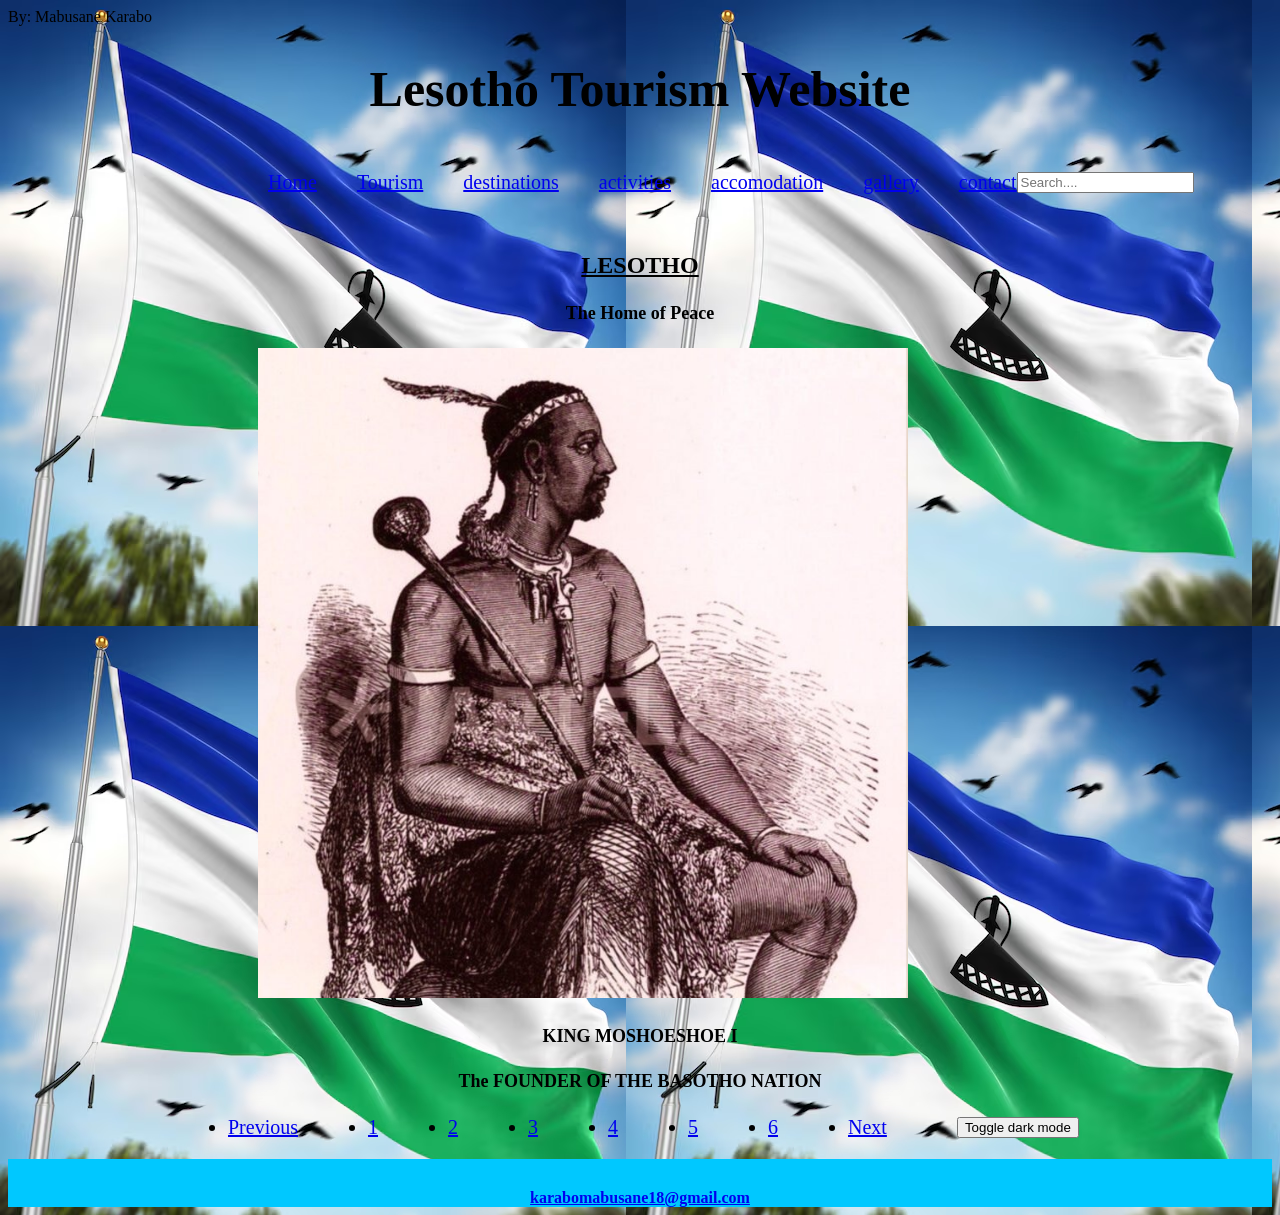
<file: index.html>
<!DOCTYPE html>
<html lang="en">
    <header>By: Mabusane Karabo</header>
<head>
    <link rel="stylesheet" href="style.css">
    <meta charset="UTF-8">
    <meta name="viewport" content="width, initial-scale=1.0">
    <title>Tourism</title>
    <h1 class="eleven">Lesotho Tourism Website</h1>
</head>
<body class="one">
    <main>
        <nav>
            <li class="six">
                <ul><a href="index.html">Home</a></ul>
                <ul><a href="Tourism.html">Tourism</a></ul>
                <ul><a href="destinations.html">destinations</a></ul>
                <ul><a href="activities.html">activities</a></ul>
                <ul><a href="accomodation.html">accomodation</a></ul>
                <ul><a href="gallery.html">gallery</a></ul>
                <ul><a href="contact.html">contact</a></ul>
                <input type="search" formmethod="get" id="src" placeholder="Search....">
            </li><br>
        </nav>
        <article>
            <h2 class="kings">LESOTHO</h2>
            <p class="kings"><h4>The Home of Peace</h4></p>
            <aside>
                <img class="king" src="moshoeshoe.jpg" alt="KING LETSIE III" width="900px">
                <p class="kings"><h4>KING MOSHOESHOE I</h4></p>
                <p class="kings"><h4>The FOUNDER OF THE BASOTHO NATION</h4></p>
            </aside>
        </article>
    </main>
    <ul class="pagination">
        <li class="page-item"><a class="page-link" href="index.html">Previous</a></li>
        <li class="page-item"><a class="page-link" href="index.html">1</a></li>
        <li class="page-item"><a class="page-link" href="Tourism.html">2</a></li>
        <li class="page-item"><a class="page-link" href="destinations.html">3</a></li>
        <li class="page-item"><a class="page-link" href="accomodation.html">4</a></li>
        <li class="page-item"><a class="page-link" href="gallery.html">5</a></li>
        <li class="page-item"><a class="page-link" href="contact.html">6</a></li>
        <li class="page-item"><a class="page-link" href="Tourism.html">Next</a></li>
        <button onclick="darkmode()">Toggle dark mode</button>
    </ul>
    <script src="script.js"></script>
</body>
<footer><a href="karabomabusane18@gmail.com">karabomabusane18@gmail.com</a></footer>
</html>
</file>
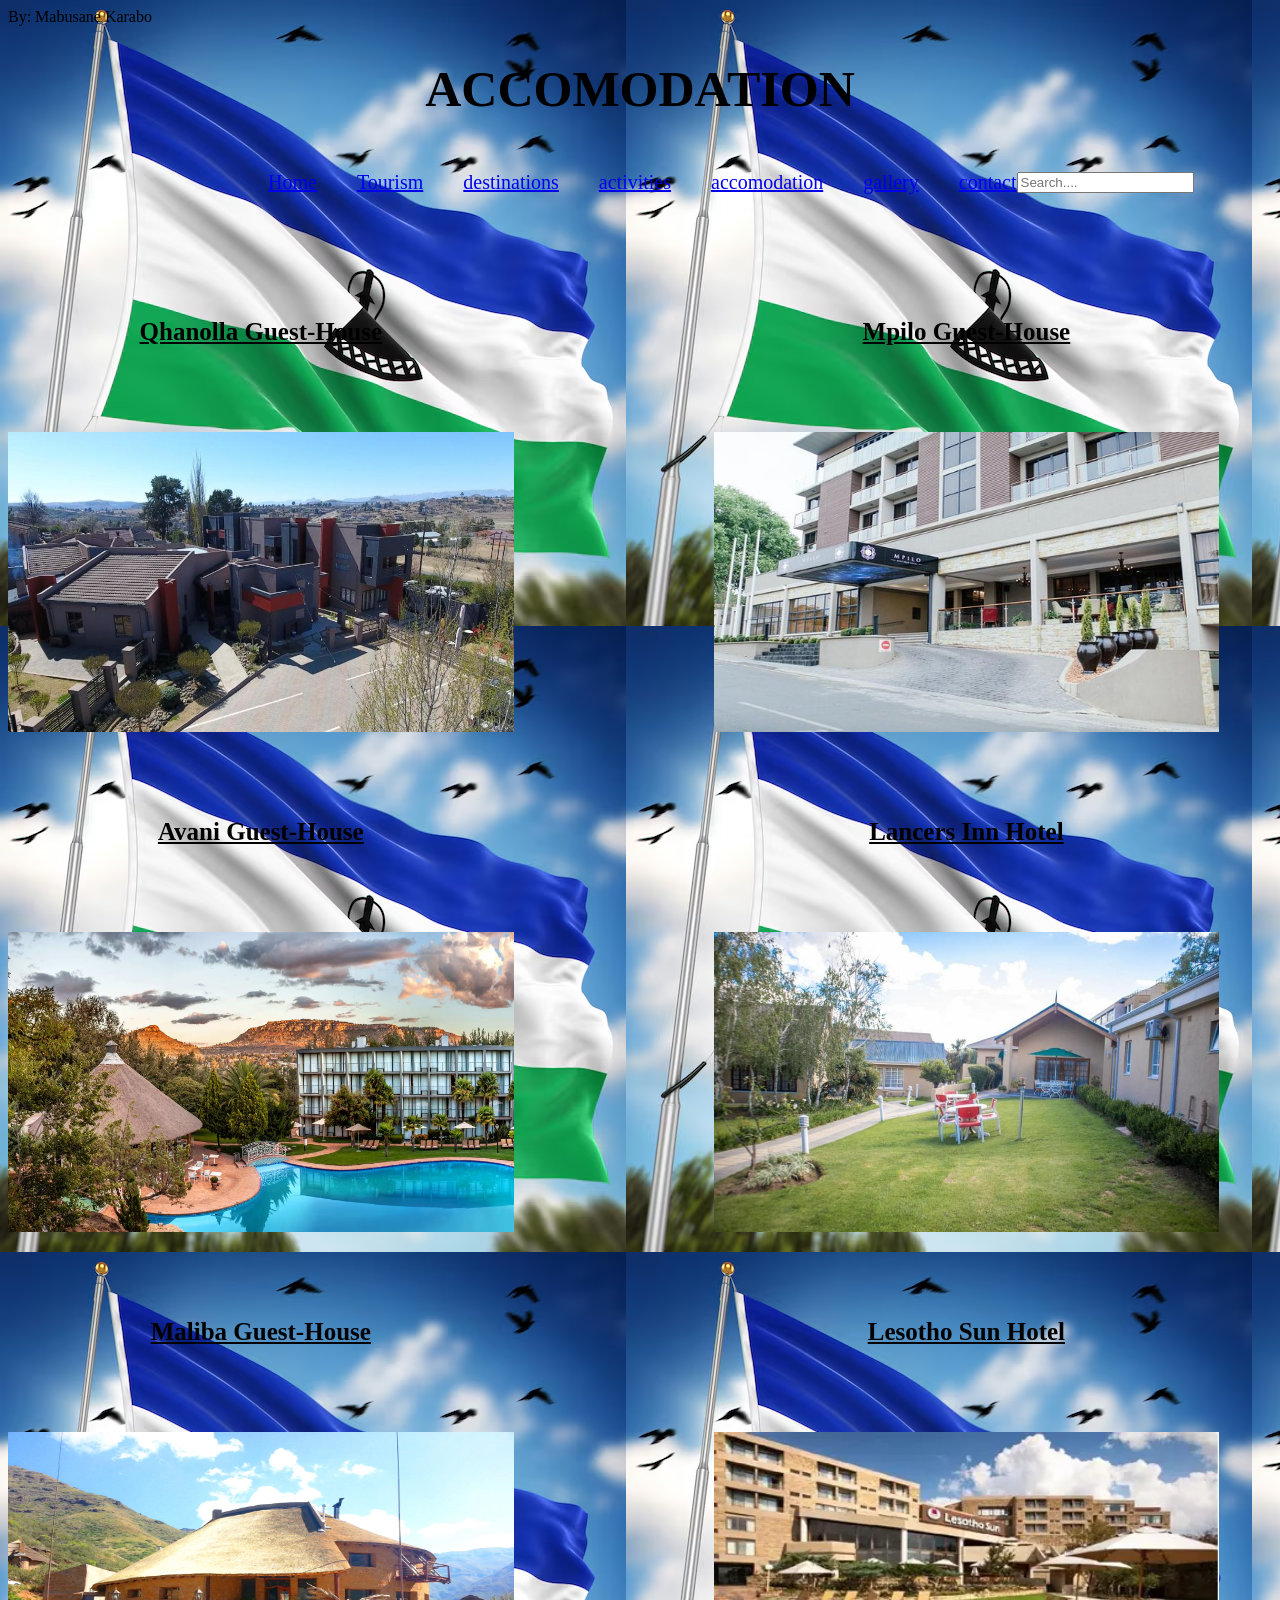
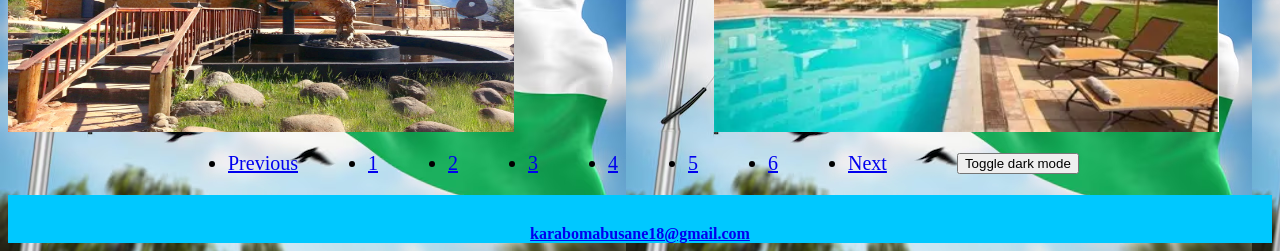
<file: accomodation.html>
<!DOCTYPE html>
<html lang="en">
    <header>By: Mabusane Karabo</header>
<head>
    <link rel="stylesheet" href="style.css">
    <meta charset="UTF-8">
    <meta name="viewport" content="width, initial-scale=1.0">
    <title>Tourism</title>
    <h1 class="twofour">ACCOMODATION</h1>
</head>
<body>
    <main>
        <nav>
            <li class="six">
                <ul><a href="index.html">Home</a></ul>
                <ul><a href="Tourism.html">Tourism</a></ul>
                <ul><a href="destinations.html">destinations</a></ul>
                <ul><a href="activities.html">activities</a></ul>
                <ul><a href="accomodation.html">accomodation</a></ul>
                <ul><a href="gallery.html">gallery</a></ul>
                <ul><a href="contact.html">contact</a></ul>
                <input type="search" formmethod="get" id="src" placeholder="Search....">
            </li><br>
        </nav>
        <div class="card2">
            <p class="container2">Qhanolla Guest-House<br>
            </p>
            <p class="container2">Mpilo Guest-House<br>
            </p>
        </div>
        <div class="card3">
            <p class="container3"><img src="Qhanolla.jpg" height="300px" width="100%"><br>
            </p>
            <p class="container3"><img src="mpilo.jpg" height="300px" width="100%"><br>
            </p>
        </div>
        <div class="card2">
            <p class="container2">Avani Guest-House<br>
            </p>
            <p class="container2">Lancers Inn Hotel<br>
            </p>
        </div>
        <div class="card3">
            <p class="container3"><img src="Avani.jpg" height="300px" width="100%"><br>
            </p>
            <p class="container3"><img src="lancers.jpg" height="300px" width="100%"><br>
            </p>
        </div>
        <div class="card2">
            <p class="container2">Maliba Guest-House<br>
            </p>
            <p class="container2">Lesotho Sun Hotel<br>
            </p>
        </div>
        <div class="card3">
            <p class="container3"><img src="maliba-guesthouse.jpg" height="300px" width="100%"><br>
            </p>
            <p class="container3"><img src="lesotho-sun.webp" height="300px" width="100%"><br>
            </p>
        </div>
    </main>
    <ul class="pagination">
        <li class="page-item"><a class="page-link" href="activities.html">Previous</a></li>
        <li class="page-item"><a class="page-link" href="index.html">1</a></li>
        <li class="page-item"><a class="page-link" href="Tourism.html">2</a></li>
        <li class="page-item"><a class="page-link" href="destinations.html">3</a></li>
        <li class="page-item"><a class="page-link" href="accomodation.html">4</a></li>
        <li class="page-item"><a class="page-link" href="gallery.html">5</a></li>
        <li class="page-item"><a class="page-link" href="contact.html">6</a></li>
        <li class="page-item"><a class="page-link" href="gallery.html">Next</a></li>
        <button onclick="darkmode()">Toggle dark mode</button>
    </ul>
    <script src="script.js"></script>
</body>
<footer><a href="karabomabusane18@gmail.com">karabomabusane18@gmail.com</a></footer>
</html>
</file>
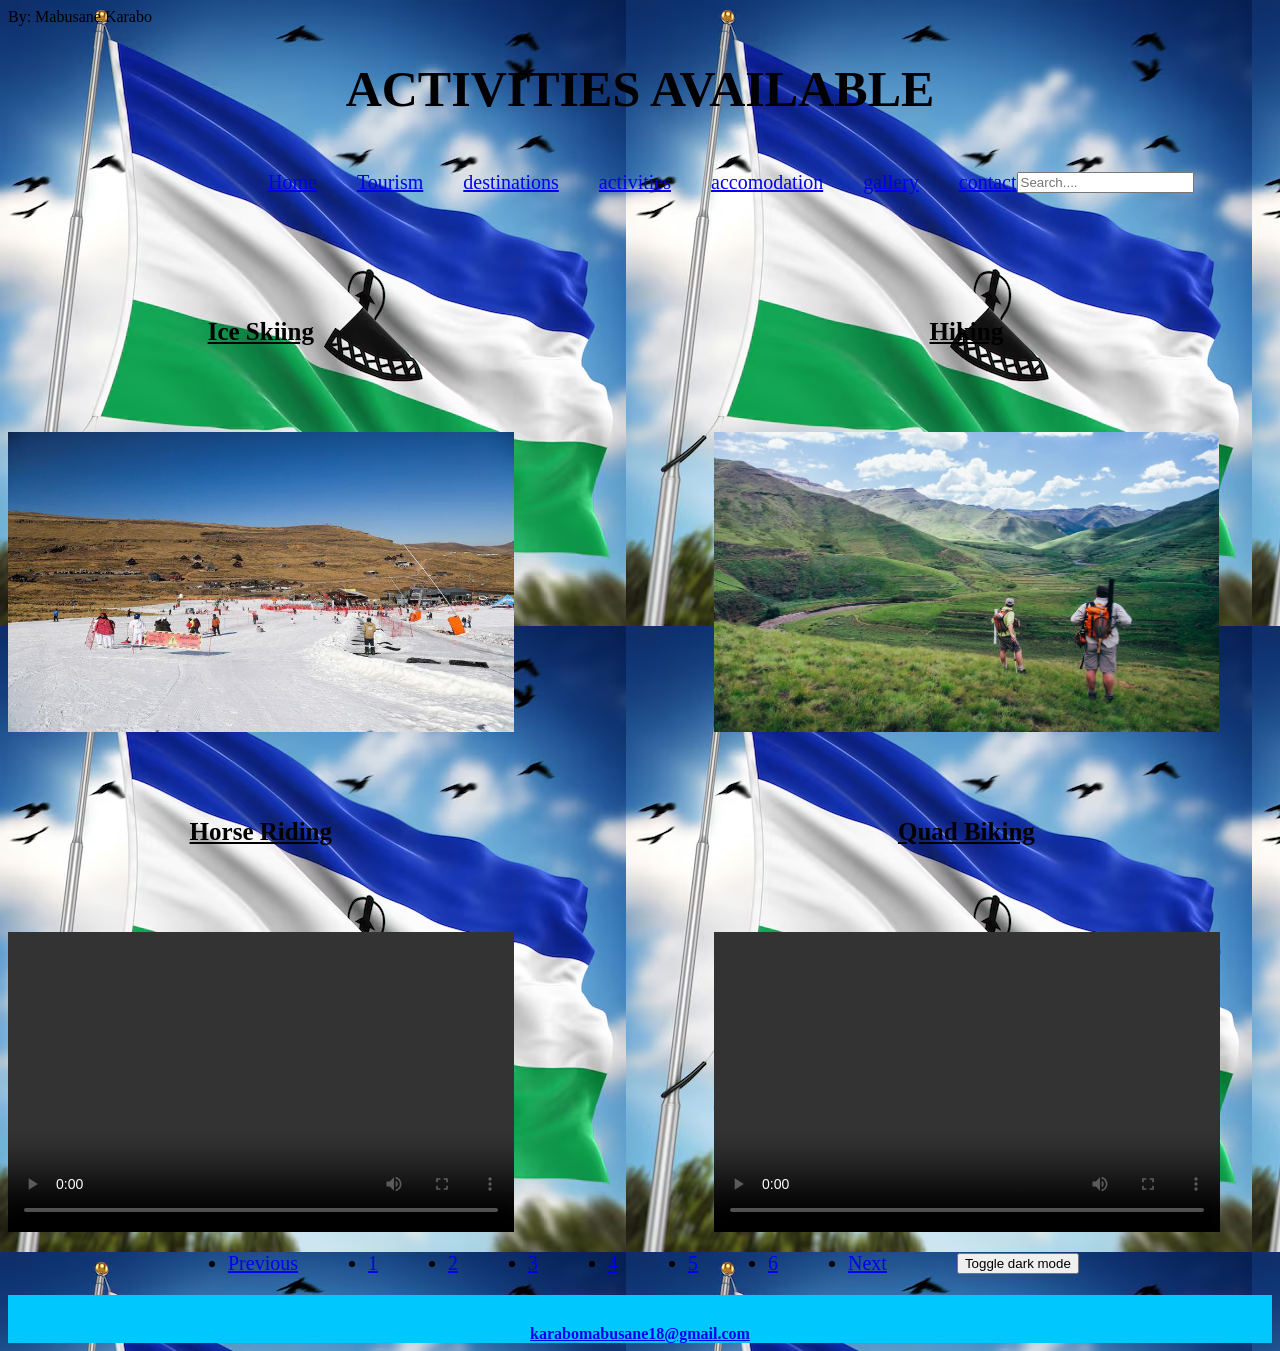
<file: activities.html>
<!DOCTYPE html>
<html lang="en">
    <header>By: Mabusane Karabo</header>
<head>
    <link rel="stylesheet" href="style.css">
    <meta charset="UTF-8">
    <meta name="viewport" content="width, initial-scale=1.0">
    <title>Tourism</title>
    <h1 class="twoone">ACTIVITIES AVAILABLE</h1>
</head>
<body>
    <main>
        <nav>
            <li class="six">
                <ul><a href="index.html">Home</a></ul>
                <ul><a href="Tourism.html">Tourism</a></ul>
                <ul><a href="destinations.html">destinations</a></ul>
                <ul><a href="activities.html">activities</a></ul>
                <ul><a href="accomodation.html">accomodation</a></ul>
                <ul><a href="gallery.html">gallery</a></ul>
                <ul><a href="contact.html">contact</a></ul>
                <input type="search" formmethod="get" id="src" placeholder="Search....">
            </li><br>
        </nav>
        <div class="card2">
            <p class="container2">Ice Skiing<br>
            </p>
            <p class="container2">Hiking<br>
            </p>
        </div>
        <div class="card3">
            <p class="container3"><img src="skiing.jpg" height="300px" width="100%"><br>
            </p>
            <p class="container3"><img src="hiking.jpg" height="300px" width="100%"><br>
            </p>
        </div>
        <div class="card2">
            <p class="container2">Horse Riding<br>
            </p>
            <p class="container2">Quad Biking<br>
            </p>
        </div>
        <div class="card3">
            <p class="container3">
                <video controls height="300px" width="100%">
                    <source src="Horse-Riding.mp4" type="video/mp4">
                </video><br>
            </p>
            <p class="container3">
                <video controls height="300px" width="100%">
                    <source src="Quad-Biking.mp4" type="video/mp4">
                </video><br>
            </p>
        </div>
    </main>
    <ul class="pagination">
        <li class="page-item"><a class="page-link" href="destinations.html">Previous</a></li>
        <li class="page-item"><a class="page-link" href="index.html">1</a></li>
        <li class="page-item"><a class="page-link" href="Tourism.html">2</a></li>
        <li class="page-item"><a class="page-link" href="destinations.html">3</a></li>
        <li class="page-item"><a class="page-link" href="accomodation.html">4</a></li>
        <li class="page-item"><a class="page-link" href="gallery.html">5</a></li>
        <li class="page-item"><a class="page-link" href="contact.html">6</a></li>
        <li class="page-item"><a class="page-link" href="accomodation.html">Next</a></li>
        <button onclick="darkmode()">Toggle dark mode</button>
    </ul>
    <script src="script.js"></script>
</body>
<footer><a href="karabomabusane18@gmail.com">karabomabusane18@gmail.com</a></footer>
</html>
</file>
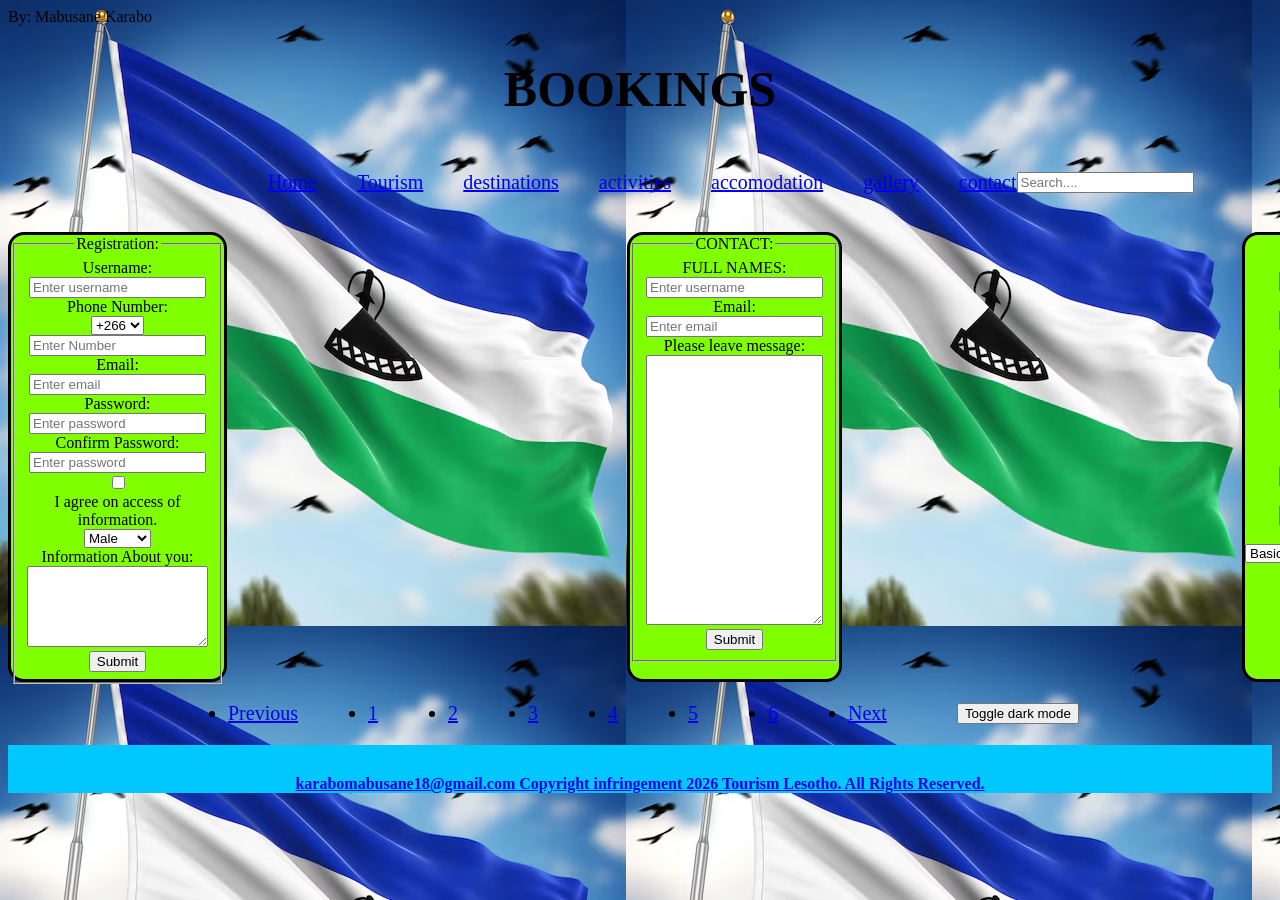
<file: contact.html>
<!DOCTYPE html>
<html lang="en">
    <header>By: Mabusane Karabo</header>
<head>
    <link rel="stylesheet" href="style.css">
    <meta charset="UTF-8">
    <meta name="viewport" content="width, initial-scale=1.0">
    <title>Tourism</title>
    <h1 class="twenty">BOOKINGS</h1>
</head>
<body>
    <main>
        <nav>
            <li class="six">
                <ul><a href="index.html">Home</a></ul>
                <ul><a href="Tourism.html">Tourism</a></ul>
                <ul><a href="destinations.html">destinations</a></ul>
                <ul><a href="activities.html">activities</a></ul>
                <ul><a href="accomodation.html">accomodation</a></ul>
                <ul><a href="gallery.html">gallery</a></ul>
                <ul><a href="contact.html">contact</a></ul>
                <input type="search" formmethod="get" id="src" placeholder="Search....">
            </li><br>
        </nav>
        <div class="forty">
            <form name="myForm" action="/action_page.php" onsubmit="return validateForm()" method="post">
                <fieldset>
                    <legend>Registration:</legend>
                    <div class="mb-3 mt-3">
                        <label for="uname" class="form-label">Username:</label><br>
                        <input type="text" class="form-control" id="uname" placeholder="Enter username" name="uname" required><br>
                    </div>
                    <div class="mb-3 mt-3">
                        <label for="number" class="form-label">Phone Number:</label><br>
                        <select class="form-select">
                        <option>+266</option>
                        <option>+27</option>
                        <input type="number" class="form-control" id="number" placeholder="Enter Number" name="number" required><br>
                    </div>
                    <div class="mb-3 mt-3">
                        <label for="email" class="form-label">Email:</label><br>
                        <input type="email" class="form-control" id="email" placeholder="Enter email" name="email"><br>
                    </div>
                    <div class="mb-3">
                        <label for="pwd" class="form-label">Password:</label><br>
                        <input type="password" class="form-control" id="pwd" placeholder="Enter password" name="pswd" minlength="8" required><br>
                    </div>
                    <div class="mb-3">
                        <label for="pwd" class="form-label">Confirm Password:</label><br>
                        <input type="password" class="form-control" id="pwd" placeholder="Enter password" name="pswd" minlength="8" required><br>
                    </div>
                    <div class="form-check mb-3">
                        <input class="form-check-input" type="checkbox" id="myCheck" name="remember" required><br>
                        <label class="form-check-label" for="myCheck">I agree on access of information.</label><br>
                    </div>
                    <select class="form-select">
                        <option>Male</option>
                        <option>Female</option>
                    </select><br>
                    <label for="comment">Information About you:</label><br>
                    <textarea class="form-control" rows="5" id="comment" name="text"></textarea><br>
                    <button type="submit" formmethod="post" onclick="submit()" class="btn btn-warning">Submit</button><br>
                </fieldset>
            </form>
            <form name="myForm" action="/action_page.php" onsubmit="return validateForm()" method="post">
                <fieldset>
                    <legend>CONTACT:</legend>
                    <div class="mb-3 mt-3">
                        <label for="uname" class="form-label">FULL NAMES:</label><br>
                        <input type="text" class="form-control" id="uname" placeholder="Enter username" name="uname" required><br>
                    </div>
                    <div class="mb-3 mt-3">
                        <label for="email" class="form-label">Email:</label><br>
                        <input type="email" class="form-control" id="email" placeholder="Enter email" name="email"><br>
                    </div>
                    <label for="comment">Please leave message:</label><br>
                    <textarea class="form-control1" rows="5" id="comment" name="text" required></textarea><br>
                    <button type="submit" class="btn btn-warning">Submit</button><br>
                </fieldset>
            </form>
            <form name="myForm" action="/action_page.php" onsubmit="return validateForm()" method="post">
                <legend>BOOKINGS:</legend>
                <label for="fullname">FULL NAMES:</label>
                <br>

                <input type="text" id="fullname" name="fullname" placeholder="e.g Mary Jones">
                <br>
                
                <label for="location">LOCATION:</label>
                <br>

                <input type="text" id="location"name="location"placeholder="e.g Lesotho">
                <br>

                
                <label for="accommodation">ACCOMMODATION:</label>
                <br>

                <input type="text" id="accommodation" name="accommodation" placeholder="e.g Lancers Inn">
                <br>

                
                <label for="cell">CELL NUMBER:</label>
                <br>

                <input id="cell"  placeholder="e.g +266...">
                <br>

                
                <label for="checkin">CHECK IN:</label>
                <br>

                <input type="date" id="checkin">
                <br>

                
                <label for="guests">GUESTS:</label>
                <br>

                <input type="number"id="guests" placeholder="number" oninput="calculateFullPrice()">
                <br>
                
                <label for="nights">NIGHTS:</label>
                <br>

                <input type="number"id="nights" placeholder="nights to stay" oninput="calculateFullPrice()">
                <br>
                
                <label for="roomchoice">ROOM CHOICE:</label>
                <br>

                <select id="roomchoice"name="roomchoice"onchange="calculateFullPrice()">
                    <option value="300">
                        Basic (LSL 300 per guest per night)
                    </option>
                    <option value="500">
                        Proficient (LSL 500 per guest per night)
                    </option>
                    <option value="900">
                        Advanced (LSL 900 per guest per night)
                    </option>
                </select>
                <br>

                <h4>
                    Total: M<span id="total">300</span>
                </h4>
                <br>
                <button type="submit">SUBMIT BOOKING</button>
            </form>
        </div>
    </main>    
</body>
</html> 
    <ul class="pagination">
        <li class="page-item"><a class="page-link" href="gallery.html">Previous</a></li>
        <li class="page-item"><a class="page-link" href="index.html">1</a></li>
        <li class="page-item"><a class="page-link" href="Tourism.html">2</a></li>
        <li class="page-item"><a class="page-link" href="destinations.html">3</a></li>
        <li class="page-item"><a class="page-link" href="accomodation.html">4</a></li>
        <li class="page-item"><a class="page-link" href="gallery.html">5</a></li>
        <li class="page-item"><a class="page-link" href="contact.html">6</a></li>
        <li class="page-item"><a class="page-link" href="contact.html">Next</a></li>
        <button onclick="darkmode()">Toggle dark mode</button>
    </ul>
    <script src="script.js"></script>
</body>
<footer><a href="karabomabusane18@gmail.com">karabomabusane18@gmail.com Copyright infringement 2026 Tourism Lesotho. All Rights Reserved.</a></footer>
</html>
</file>
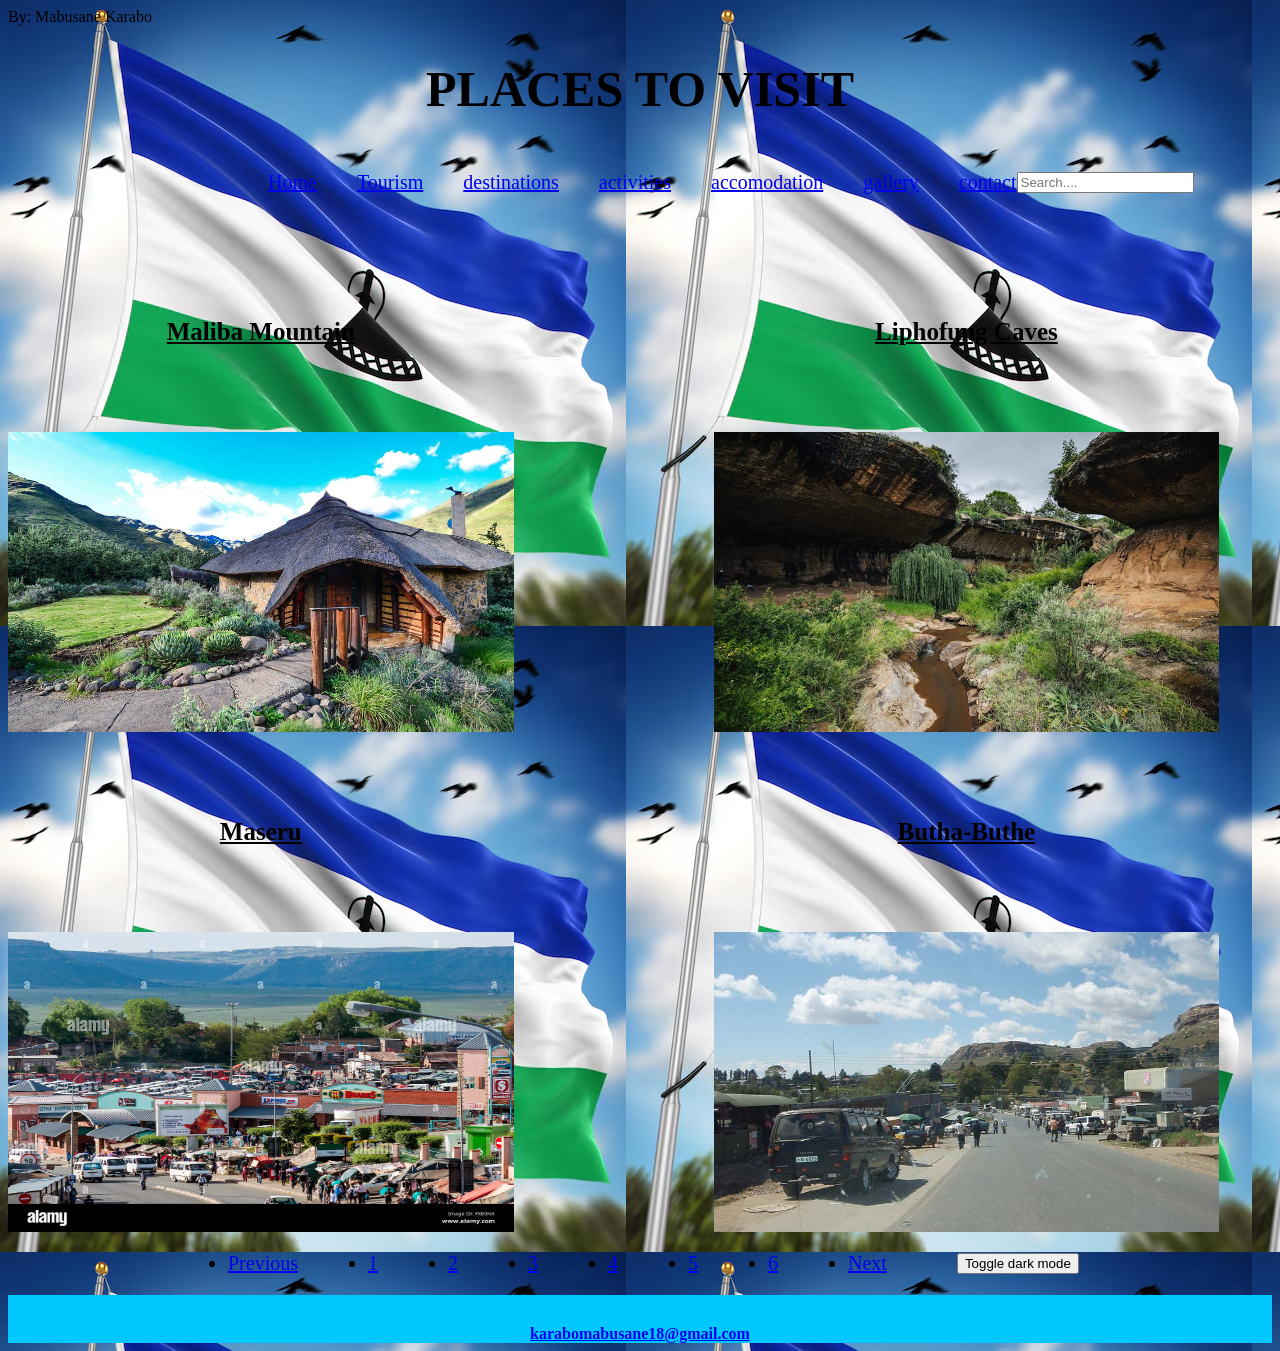
<file: destinations.html>
<!DOCTYPE html>
<html lang="en">
    <header>By: Mabusane Karabo</header>
<head>
    <link rel="stylesheet" href="style.css">
    <meta charset="UTF-8">
    <meta name="viewport" content="width, initial-scale=1.0">
    <title>Tourism</title>
    <h1 class="sixteen">PLACES TO VISIT</h1>
</head>
<body>
    <main>
        <nav>
            <li class="six">
                <ul><a href="index.html">Home</a></ul>
                <ul><a href="Tourism.html">Tourism</a></ul>
                <ul><a href="destinations.html">destinations</a></ul>
                <ul><a href="activities.html">activities</a></ul>
                <ul><a href="accomodation.html">accomodation</a></ul>
                <ul><a href="gallery.html">gallery</a></ul>
                <ul><a href="contact.html">contact</a></ul>
                <input type="search" formmethod="get" id="src" placeholder="Search....">
            </li><br>
        </nav>
        <div class="card2">
            <p class="container2">Maliba Mountain<br>
            </p>
            <p class="container2">Liphofung Caves<br>
            </p>
        </div>
        <div class="card3">
            <p class="container3"><img src="maliba-mountain-lodge.jpg" height="300px" width="100%"><br>
            </p>
            <p class="container3"><img src="Liphofung.jpg" height="300px" width="100%"><br>
            </p>
        </div>
        <div class="card2">
            <p class="container2">Maseru<br>
            </p>
            <p class="container2">Butha-Buthe<br>
            </p>
        </div>
        <div class="card3">
            <p class="container3"><img src="Sefika.jpg" height="300px" width="100%"><br>
            </p>
            <p class="container3"><img src="Butha-Buthe.jpg" height="300px" width="100%"><br>
            </p>
        </div>
    </main>
    <ul class="pagination">
        <li class="page-item"><a class="page-link" href="Tourism.html">Previous</a></li>
        <li class="page-item"><a class="page-link" href="index.html">1</a></li>
        <li class="page-item"><a class="page-link" href="Tourism.html">2</a></li>
        <li class="page-item"><a class="page-link" href="destinations.html">3</a></li>
        <li class="page-item"><a class="page-link" href="accomodation.html">4</a></li>
        <li class="page-item"><a class="page-link" href="gallery.html">5</a></li>
        <li class="page-item"><a class="page-link" href="contact.html">6</a></li>
        <li class="page-item"><a class="page-link" href="activities.html">Next</a></li>
        <button onclick="darkmode()">Toggle dark mode</button>
    </ul>
    <script src="script.js"></script>
</body>
<footer><a href="karabomabusane18@gmail.com">karabomabusane18@gmail.com</a></footer>
</html>
</file>
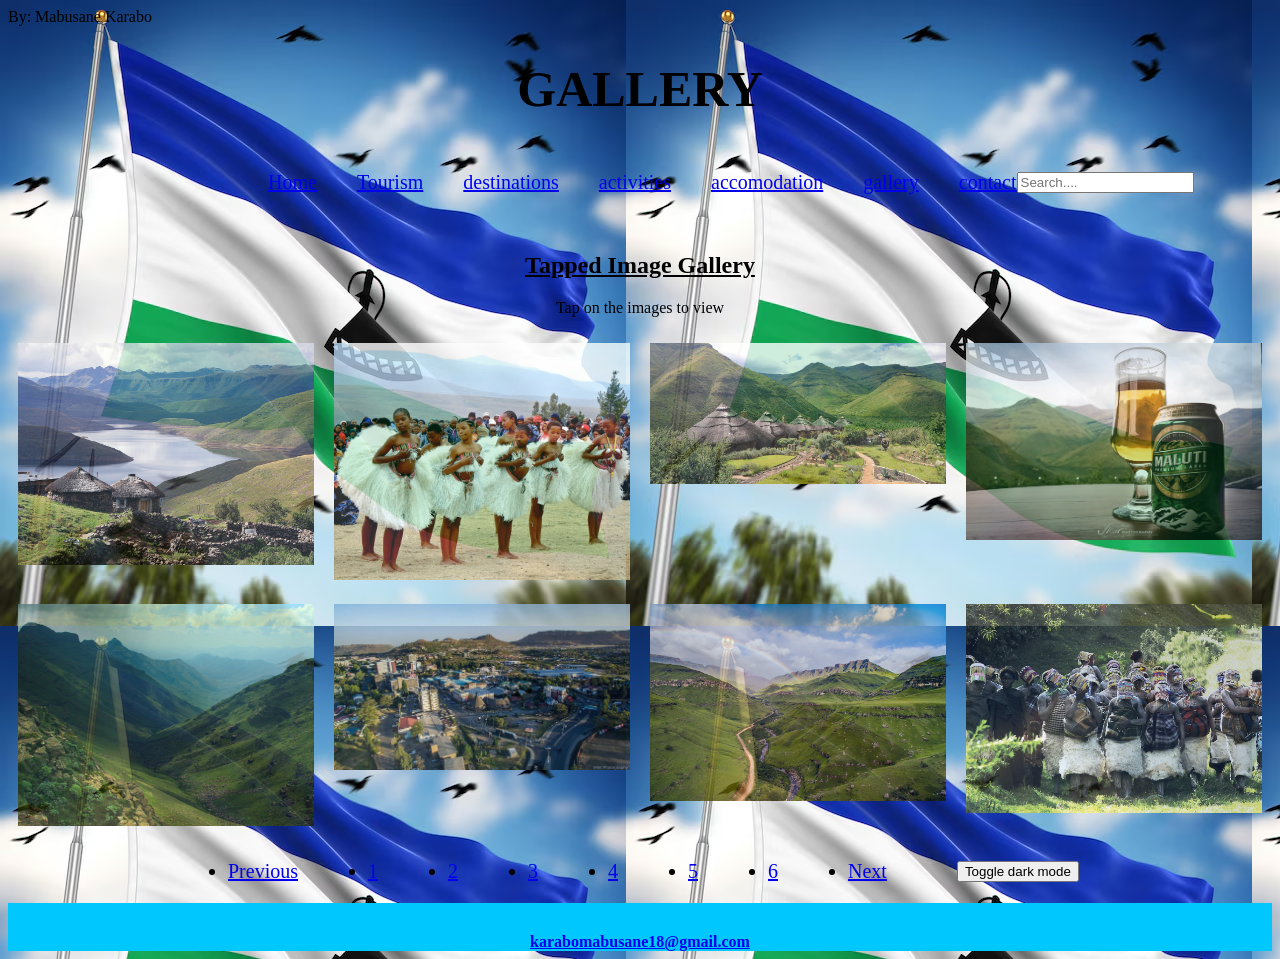
<file: gallery.html>
<!DOCTYPE html>
<html lang="en">
    <header>By: Mabusane Karabo</header>
<head>
    <link rel="stylesheet" href="style.css">
    <meta charset="UTF-8">
    <meta name="viewport" content="width, initial-scale=1.0">
    <title>Tourism</title>
    <h1 class="three">GALLERY</h1>
</head>
<body>
    <main>
        <nav>
            <li class="six">
                <ul><a href="index.html">Home</a></ul>
                <ul><a href="Tourism.html">Tourism</a></ul>
                <ul><a href="destinations.html">destinations</a></ul>
                <ul><a href="activities.html">activities</a></ul>
                <ul><a href="accomodation.html">accomodation</a></ul>
                <ul><a href="gallery.html">gallery</a></ul>
                <ul><a href="contact.html">contact</a></ul>
                <input type="search" formmethod="get" id="src" placeholder="Search....">
            </li><br>
        </nav>
    </main>
    <div style="text-align:center">
        <h2>Tapped Image Gallery</h2>
        <p>Tap on the images to view</p>
    </div>
    <div class="row">
        <div class="column">
            <img src="Ski.jpg" alt="Skiing" style="width:100%" onclick="myFunction(this);">
        </div>
        <div class="column">
            <img src="litolobonya.jpg" alt="litolobonya" style="width:100%" onclick="myFunction(this);">
        </div>
        <div class="column">
            <img src="Huts.jpg" alt="Huts" style="width:100%" onclick="myFunction(this);">
        </div>
        <div class="column">
            <img src="Maluti.jpg" alt="Maluti" style="width:100%" onclick="myFunction(this);">
        </div>
    </div>
    <div class="row">
        <div class="column">
            <img src="tsehlanyane.jpg" alt="tsehlanyane" style="width:100%" onclick="myFunction(this);">
        </div>
        <div class="column">
            <img src="Maseru.jpg" alt="Maseru" style="width:100%" onclick="myFunction(this);">
        </div>
        <div class="column">
            <img src="shutt.jpg" alt="Mountains" style="width:100%" onclick="myFunction(this);">
        </div>
        <div class="column">
            <img src="women_initiation.jpg" alt="women_initiation" style="width:100%" onclick="myFunction(this);">
        </div>
    </div>
    <div class="container">
        <span onclick="this.parentElement.style.display='none'" class="closebtn">&times;</span>
        <img id="expandedImg" style="width:100%">
        <div id="imgtext"></div>
    </div>
    <ul class="pagination">
        <li class="page-item"><a class="page-link" href="accomodation.html">Previous</a></li>
        <li class="page-item"><a class="page-link" href="index.html">1</a></li>
        <li class="page-item"><a class="page-link" href="Tourism.html">2</a></li>
        <li class="page-item"><a class="page-link" href="destinations.html">3</a></li>
        <li class="page-item"><a class="page-link" href="accomodation.html">4</a></li>
        <li class="page-item"><a class="page-link" href="gallery.html">5</a></li>
        <li class="page-item"><a class="page-link" href="contact.html">6</a></li>
        <li class="page-item"><a class="page-link" href="contact.html">Next</a></li>
        <button onclick="darkmode()">Toggle dark mode</button>
    </ul>
    <script src="script.js"></script>
</body>
<footer><a href="karabomabusane18@gmail.com">karabomabusane18@gmail.com</a></footer>
</html>
</file>
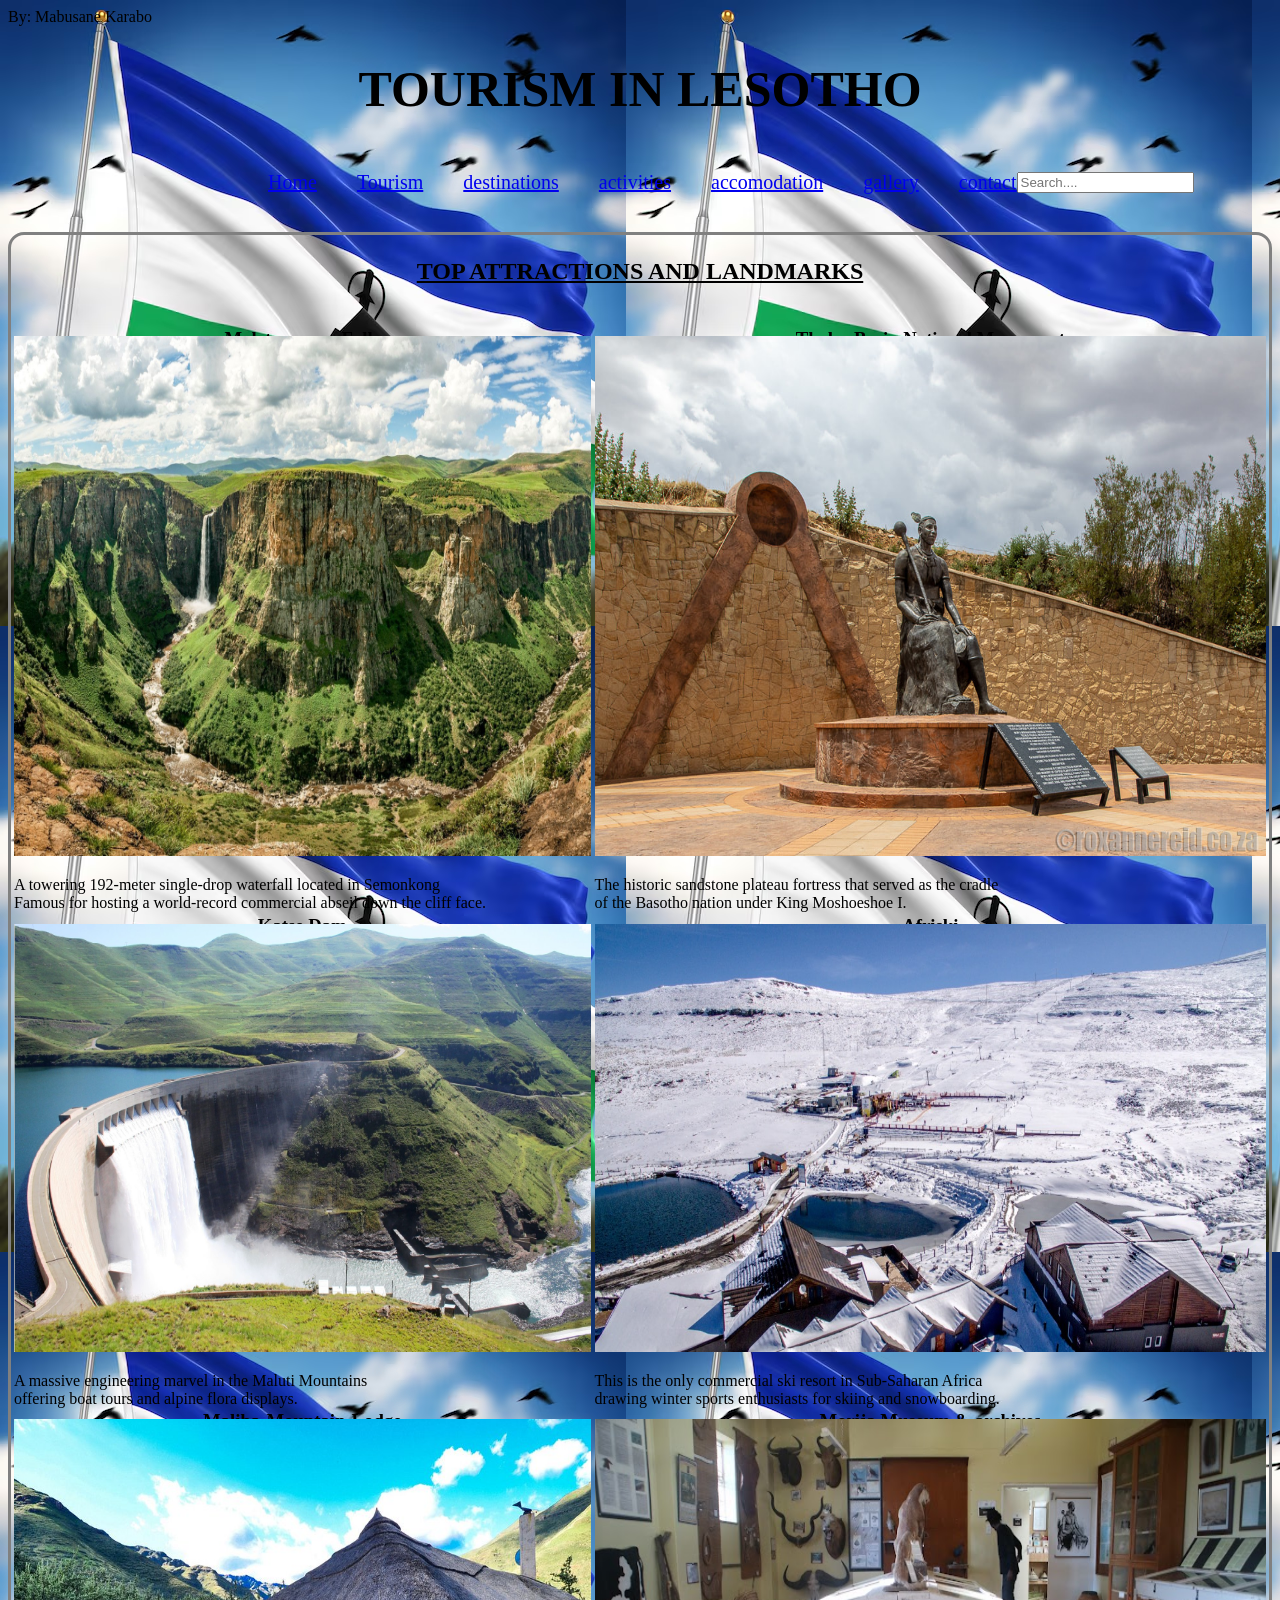
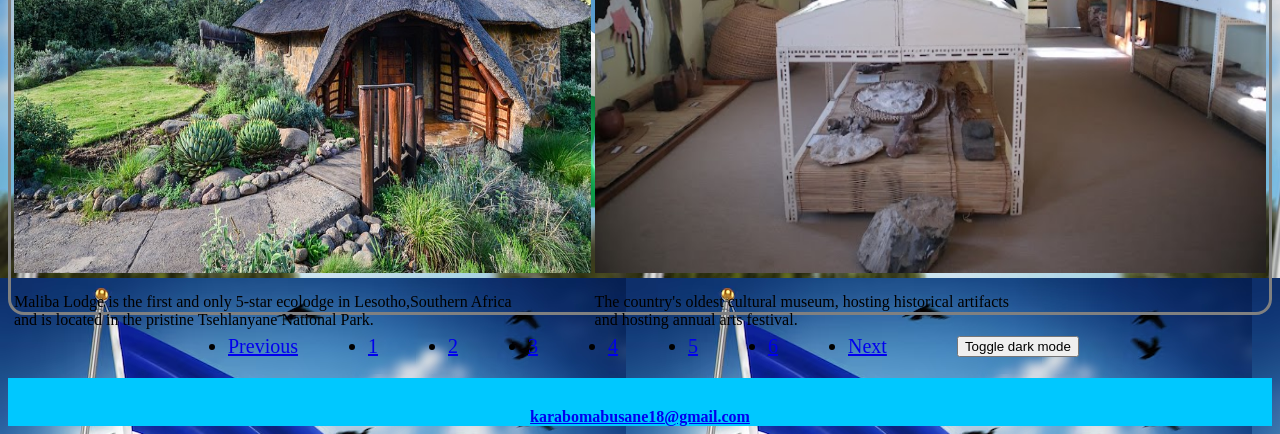
<file: Tourism.html>
<!DOCTYPE html>
<html lang="en">
    <header>By: Mabusane Karabo</header>
<head>
    <link rel="stylesheet" href="style.css">
    <meta charset="UTF-8">
    <meta name="viewport" content="width, initial-scale=1.0">
    <title>Tourism</title>
    <h1 class="seven">TOURISM IN LESOTHO</h1>
</head>
<body>
    <main>
        <nav>
            <li class="six">
                <ul><a href="index.html">Home</a></ul>
                <ul><a href="Tourism.html">Tourism</a></ul>
                <ul><a href="destinations.html">destinations</a></ul>
                <ul><a href="activities.html">activities</a></ul>
                <ul><a href="accomodation.html">accomodation</a></ul>
                <ul><a href="gallery.html">gallery</a></ul>
                <ul><a href="contact.html">contact</a></ul>
                <input type="search" formmethod="get" id="src" placeholder="Search....">
            </li><br>
        </nav>
        <table class="table1">
            <thead>
                <th colspan="2"><h2>TOP ATTRACTIONS AND LANDMARKS</h2></th>
            </thead>
            <section id="first">
            <tr>
                <td height="50px"><h3>Maletsunyane Falls</h3></td>
                <td height="50px"><h3>Thaba-Bosiu National Monument</h3></td>
            </tr>
            <tr>
                <td height="300px"><img src="59ffb7230c45b0a4c4276ac04ad8ac23.jpg" width="100%" height="100%">
                    <p>A towering 192-meter single-drop waterfall located in Semonkong<br>
                Famous for hosting a world-record commercial abseil down the cliff face.</p>
                </td>
                <td height="300px"><img src="Thaba-bosiu.jpg" width="100%" height="100%">
                    <p>The historic sandstone plateau fortress that served as the cradle<br>
                of the Basotho nation under King Moshoeshoe I.</p>
                </td>
            </tr>
            </section>
            <section id="second">
            <tr>
                <td height="50px"><h3>Katse Dam</h3></td>
                <td height="50px"><h3>Afriski</h3></td>
            </tr>
            <tr>
                <td height="300px"><img src="Katse-Dam.jpg" width="100%" height="100%">
                    <p>A massive engineering marvel in the Maluti Mountains<br>
                offering boat tours and alpine flora displays.</p>
                </td>
                <td height="300px"><img src="afriski.jpg" width="100%" height="100%">
                    <p>This is the only commercial ski resort in Sub-Saharan Africa<br>
                    drawing winter sports enthusiasts for skiing and snowboarding.</p></td>
            </tr>
            </section>
            <section id="third">
            <tr>
                <td height="50px"><h3>Maliba-Mountain-Lodge</h3></td>
                <td height="50px"><h3>Morija Museum & archives</h3></td>
            </tr>
            <tr>
                <td height="300px"><img src="maliba-mountain-lodge.jpg" width="100%" height="100%">
                    <p>Maliba Lodge is the first and only 5-star ecolodge in Lesotho,Southern Africa<br>
                    and is located in the pristine Tsehlanyane National Park.</p></td>
                <td height="300px"><img src="Morija.jpg" width="100%" height="100%">
                    <p>The country's oldest cultural museum, hosting historical artifacts<br>
                and hosting annual arts festival.</p>
                </td>
            </tr>
            </section>
        </table>
    </main>
    <ul class="pagination">
        <li class="page-item"><a class="page-link" href="index.html">Previous</a></li>
        <li class="page-item"><a class="page-link" href="index.html">1</a></li>
        <li class="page-item"><a class="page-link" href="Tourism.html">2</a></li>
        <li class="page-item"><a class="page-link" href="destinations.html">3</a></li>
        <li class="page-item"><a class="page-link" href="accomodation.html">4</a></li>
        <li class="page-item"><a class="page-link" href="gallery.html">5</a></li>
        <li class="page-item"><a class="page-link" href="contact.html">6</a></li>
        <li class="page-item"><a class="page-link" href="destinations.html">Next</a></li>
        <button onclick="darkmode()">Toggle dark mode</button>
    </ul>
    <script src="script.js"></script>
</body>
<footer><a href="karabomabusane18@gmail.com">karabomabusane18@gmail.com</a></footer>
</html>
</file>
<file: style.css>
@media(max-width: 600px){
        body{
            inline-size: inherit;
        }
    }
    h2{
        text-decoration: underline;
    }
    h3{
        text-align: center;
        text-decoration: underline;
    }
    h4{
        text-align: center;
        font-size: 18px;
    }
    .three{
        text-align: center;
        font-size: 50px;
    }
    .four{
        transition: trnsform 0.4s ease;
        padding-top: 150px;
        border: 4px;
        border-radius: 27px;
    }
    .five{
        padding-top: 100px;
        overscroll-behavior: unset;
        padding-left: 150px;
        border: 2px;
        border-radius: 20px;
    }
    .six{
        font-size: 20px;
        padding-left: 220px;
        align-items: center;
        display: flex;
    }
    .seven{
        text-align: center;
        font-size: 50px;
    }
    .eight{
        border: 2px;
        border-radius: 15px;
    }
    .nine{
        overscroll-behavior: unset;
        padding-left: 200px;
        border: 2px;
        border-radius: 15px;
    }
    :hover{
        overscroll-behavior: inherit;
    }
    .eleven{
        text-align: center;
        font-size: 50px;
    }
    .pic1{
        border: 2px;
        border-radius: 30px;
        width: 40%;
    }
    .thirteen{
        overscroll-behavior: unset;
        padding-top: 70px;
        padding-left: 58%;
        border: 2px;
        border-radius: 30px;
    }
    :hover{
        overscroll-behavior: inherit;
    }
    .text2{
        font-size: 20px;
        font-weight: bold;
        color: blue;
        padding-left: 600px;
        background-color: aqua;
    }
    body{
        background-image: url("flag-lesotho.avif");
    }
    .sixteen{
        text-align: center;
        font-size: 50px;
    }
    .seventeen{
        border: 2px;
        border-radius: 15px;
    }
    .eighteen{
        overscroll-behavior: unset;
        padding-left: 150px;
        border: 2px;
        border-radius: 15px;
    }
    .twenty{
        text-align: center;
        font-size: 50px;
    }
    .form{
        height: 400px;
        align-items: center;
        width: 350px;
        border: 4px;
        border-radius: 15px;
    }
    .text{
        font-size: 20px;
        font-weight: bold;
        color: blue;
        background-color: aqua;
    }
    .six{
        font-size: 20px;
        padding-left: 220px;
        align-items: center;
        display: flex;
    }
    .twoone{
        text-align: center;
        font-size: 50px;
    }
    .twotwo{
        border: 2px;
        border-radius: 15px;
    }
    .twothree{
        overscroll-behavior: unset;
        padding-left: 150px;
        border: 2px;
        border-radius: 15px;
    }
    .twofour{
        text-align: center;
        font-size: 50px;
    }
    .twofive{
        padding-top: 50px;
        border: 2px;
        border-radius: 15px;
    }
    .twosix{
        padding: 50px;
        overscroll-behavior: unset;
        padding-left: 150px;
        border: 2px;
        border-radius: 15px;
    }
    .container1{
        display: flex;
        justify-content: center;
        align-items: center;
        width: 40%;
        border-radius: 20px;
        height: 300px;
        font-size: 20px;
        font-weight: bold;
    }
    .container2{
        display: flex;
        justify-content: center;
        align-items: center;
        width: 40%;
        border-radius: 20px;
        height: 200px;
        font-size: 25px;
        font-weight: bold;
    }
    .container3{
        display: flex;
        justify-content: center;
        align-items: center;
        width: 40%;
        border-radius: 20px;
        height: 300px;
        font-size: 20px;
        font-weight: bold;
    }
    .card1{
        padding-top: 150px;
        display: flex;
        gap: 200px;
        align-items: center;
        border-radius: 20px;
        height: 300px;
    }
    .card2{
        text-decoration: underline;
        display: flex;
        gap: 200px;
        align-items: center;
        border-radius: 20px;
        height: 200px;
    }
    .card3{
        display: flex;
        gap: 200px;
        align-items: center;
        border-radius: 20px;
        height: 300px;
    }
    .card:hover{
        animation: reverse;
        overscroll-behavior: inherit;
    }
    .table1{
        border-style: solid;
        border-radius: 16px;
        width: 100%;
    }
    footer{
        font-weight: bold;
        text-align: center;
        align-items: center;
        padding-top: 30px;
        background-color: rgb(0, 200, 255);
    }
    .pagination{
        font-size: 20px;
        padding-left: 220px;
        align-items: center;
        display: flex;
        gap: 70px;
    }
    form{
        border: solid;
        border-radius: 16px;
        text-align: center;
        width: 250px;
        height: 450px;
        background-color: chartreuse;
    }
    .card-img-top{
        border-radius: 16px;
        padding-top: 10px;
        width: 200px;
        height: 250px;
    }
    .kings{
        text-align: center;
    }
    .card4{
        padding-left: 500px;
        text-align: center;
        border: solid;
        border-radius: 18px;
    }
    .forty{
        display: flex;
        gap: 400px;
        align-items: center;
        border-radius: 20px;
    }
    .form-control1{
        width: 100%;
        height: 270px;
    }
    .Bookings{
        border: solid;
        border-radius: 16px;
        text-align: center;
        width: 250px;
        height: 450px;
        background-color: chartreuse;
    }
    *{
        box-sizing: border-box;
    }
    .column{
        float: left;
        width: 25%;
        padding: 10px;
    }
    .column img {
        opacity: 0.8; 
        cursor: pointer; 
    }
    .column img:hover {
        opacity: 1;
    }
    .row:after {
        content: "";
        display: table;
        clear: both;
    }
    .container {
        position: relative;
        display: none;
    }
    #imgtext {
        position: absolute;
        bottom: 15px;
        left: 15px;
        color: white;
        font-size: 20px;
    }
    .closebtn {
        position: absolute;
        top: 10px;
        right: 15px;
        color: white;
        font-size: 35px;
        cursor: pointer;
    }
    .dark-mode {
        background-image: url("dark.jpg");
        color: white;
    }
    .king{
        padding-left: 250px;
    }
    @media (max-width: 1024px){
        .three{
            font-size: 40px;
        }
        .seven{
            font-size: 40px;
        }
        .eleven{
            font-size: 40px;
        }
        .sixteen{
            font-size: 40px;
        }
        .twenty{
            font-size: 40px;
        }
        .twoone{
            font-size: 40px;
        }
        .twofour{
            font-size: 40px;
        }
        nav .six{
            padding-left: 20px;
            padding-right: 20px;
            flex-wrap: wrap;
            gap: 10px 25px;
        }
        .pagination{
            padding-left: 20px;
            padding-right: 20px;
            gap: 25px;
            flex-wrap: wrap;
        }
        .card1{
            gap: 40px;
            padding-top: 0;
            justify-content: center;
        }
        .card2{
            gap: 40px;
            padding-top: 0;
            justify-content: center;
        }
        .card3{
            gap: 40px;
            padding-top: 0;
            justify-content: center;
        }
        .container1{
            width: 45%;
        }
        .container2{
            width: 45%;
        }
        .container3{
            width: 45%;
        }
        .king{
            padding-left: 0;
            display: block;
            margin: 0 auto;
            height: auto;
        }
        .forty{
            gap: 40px;
            justify-content: center;
        }
        .card4{
            padding-left: 0;
        }
        .five{
            padding-left: 50px;
        }
        .nine{
            padding-left: 50px;
        }
        .eighteen{
            padding-left: 50px;
        }
        .twothree{
            padding-left: 50px;
        }
        .twosix{
            padding-left: 50px;
        }
        .text2{
            padding-left: 100px;
        }
        .thirteen{
            padding-left: 20px;
        }
        .column{
            width: 50%;
        }
    }
    @media (max-width: 768px){
        .three{
            font-size: 32px;
        }
        .seven{
            font-size: 32px;
        }
        .eleven{
            font-size: 32px;
        }
        .sixteen{
            font-size: 32px;
        }
        .twenty{
            font-size: 32px;
        }
        .twoone{
            font-size: 32px;
        }
        .twofour{
            font-size: 32px;
        }
        h2{ 
            font-size: 22px;
        }
        h4{
            font-size: 16px;
        }
        nav .six{
            justify-content: center;
            font-size: 16px;
            padding-left: 10px;
            padding-right: 10px;
            gap: 8px 18px;
        }
        nav ul{
            margin: 0;
            padding: 0;
            list-style: none;
        }
        nav li{
            margin: 0;
            padding: 0;
            list-style: none;
        }
        #src{
            width: 100%;
            max-width: 300px;
        }
        .pagination{
            justify-content: center;
            font-size: 16px;
            padding-left: 0;
            gap: 15px;
        }
        .card1{
            gap: 15px;
            height: auto;
        }
        .card2{
            gap: 15px;
            height: auto;
        }
        .card3{
            gap: 15px;
            height: auto;
        }
        .container1{
            width: 48%;
            height: auto;
            font-size: 18px;
            text-align: center;
        }
        .container2{
            width: 48%;
            height: auto;
            font-size: 18px;
            text-align: center;
        }
        .container3{
            width: 48%;
            height: auto;
            font-size: 18px;
            text-align: center;
        }
        .container2{
            min-height: 60px;
        }
        .container1 img{
            height: 220px;
            object-fit: cover;
        }
        .container3 img{
            height: 220px;
            object-fit: cover;
        }
        .container1 video{
            height: 220px;
            object-fit: cover;
        }
        .container3 video{
            height: 220px;
            object-fit: cover;
        }
        .table1 td{
            height: auto;
            vertical-align: top;
            padding: 6px;
        }
        .table1 img{
            height: auto;
        }
        .table1 h3{
            font-size: 16px;
        }
        .table1 p{
            font-size: 14px;
        }

        .forty{
            flex-direction: column;
            align-items: center;
            gap: 20px;
        }
        form{
            width: 100%;
            max-width: 420px;
            height: auto;
            padding-bottom: 15px;
        }
        .Bookings{
            width: 100%;
            max-width: 420px;
            height: auto;
            padding-bottom: 15px;
        }
        .form{
            width: 100%;
            max-width: 420px;
            height: auto;
            padding-bottom: 15px;
        }
        form input{
            max-width: 90%;
        }
        form select{
            max-width: 90%;
        }
        form textarea{
            max-width: 90%;
        }
        .form-control1{
            height: 150px;
        }
        .card-img-top{
            width: 100%;
            max-width: 250px;
        }
        .five{
            padding-left: 15px;
            padding-right: 15px;
        }
        .nine{
            padding-left: 15px;
            padding-right: 15px;
        }
        .eighteen{
            padding-left: 15px;
            padding-right: 15px;
        }
        .twothree{
            padding-left: 15px;
            padding-right: 15px;
        }
        .twosix{
            padding-left: 15px;
            padding-right: 15px;
        }
        .text2{
            padding-left: 15px;
        }
        .pic1{
            width: 80%;
        }
        #imgtext{
            font-size: 16px;
        }
        .closebtn{
            font-size: 28px;
        }
    }
    @media (max-width: 480px){
        .three{
            font-size: 26px;
            line-height: 1.2;
        }
        .seven{
            font-size: 26px;
            line-height: 1.2;
        }
        .eleven{
            font-size: 26px;
            line-height: 1.2;
        }
        .sixteen{
            font-size: 26px;
            line-height: 1.2;
        }
        .twenty{
            font-size: 26px;
            line-height: 1.2;
        }
        .twoone{
            font-size: 26px;
            line-height: 1.2;
        }
        .twofour{
            font-size: 26px;
            line-height: 1.2;
        }
        h2{
            font-size: 20px;
        }
        nav .six{
            font-size: 15px;
            gap: 6px 14px;
        }
        .pagination{
            font-size: 14px;
            gap: 10px;
        }
        .pagination button{
            width: 100%;
            padding: 8px;
        }
        .card1{
            gap: 8px;
        }
        .card2{
            gap: 8px;
        }
        .card3{
            gap: 8px;
        }
        .container1{
            width: 49%;
            font-size: 14px;
        }
        .container2{
            width: 49%;
            font-size: 14px;
        }
        .container3{
            width: 49%;
            font-size: 14px;
        }
        .container1 img{
            height: 150px;
        }
        .container3 img{
            height: 150px;
        }
        .container1 video{
            height: 150px;
        }
        .container3 video{
            height: 150px;
        }
        .table1{
            display: block;
            width: 100%;
        }
        .table1 tbody{
            display: block;
            width: 100%;
        }
        .table1 tr{
            display: block;
            width: 100%;
        }
        .table1 td{
            display: block;
            width: 100%;
        }
        .table1 th{
            display: block;
            width: 100%;
        }
        .table1 td{
            text-align: center;
        }
        .column{
            width: 100%;
            padding: 5px 10px;
        }
        form{
            max-width: 100%;
        }
        .Bookings{
            max-width: 100%;
        }
        .form{
            max-width: 100%;
        }
        footer{
            font-size: 13px;
            padding: 20px 10px 10px;
            word-break: break-word;
        }
    }
</file>
